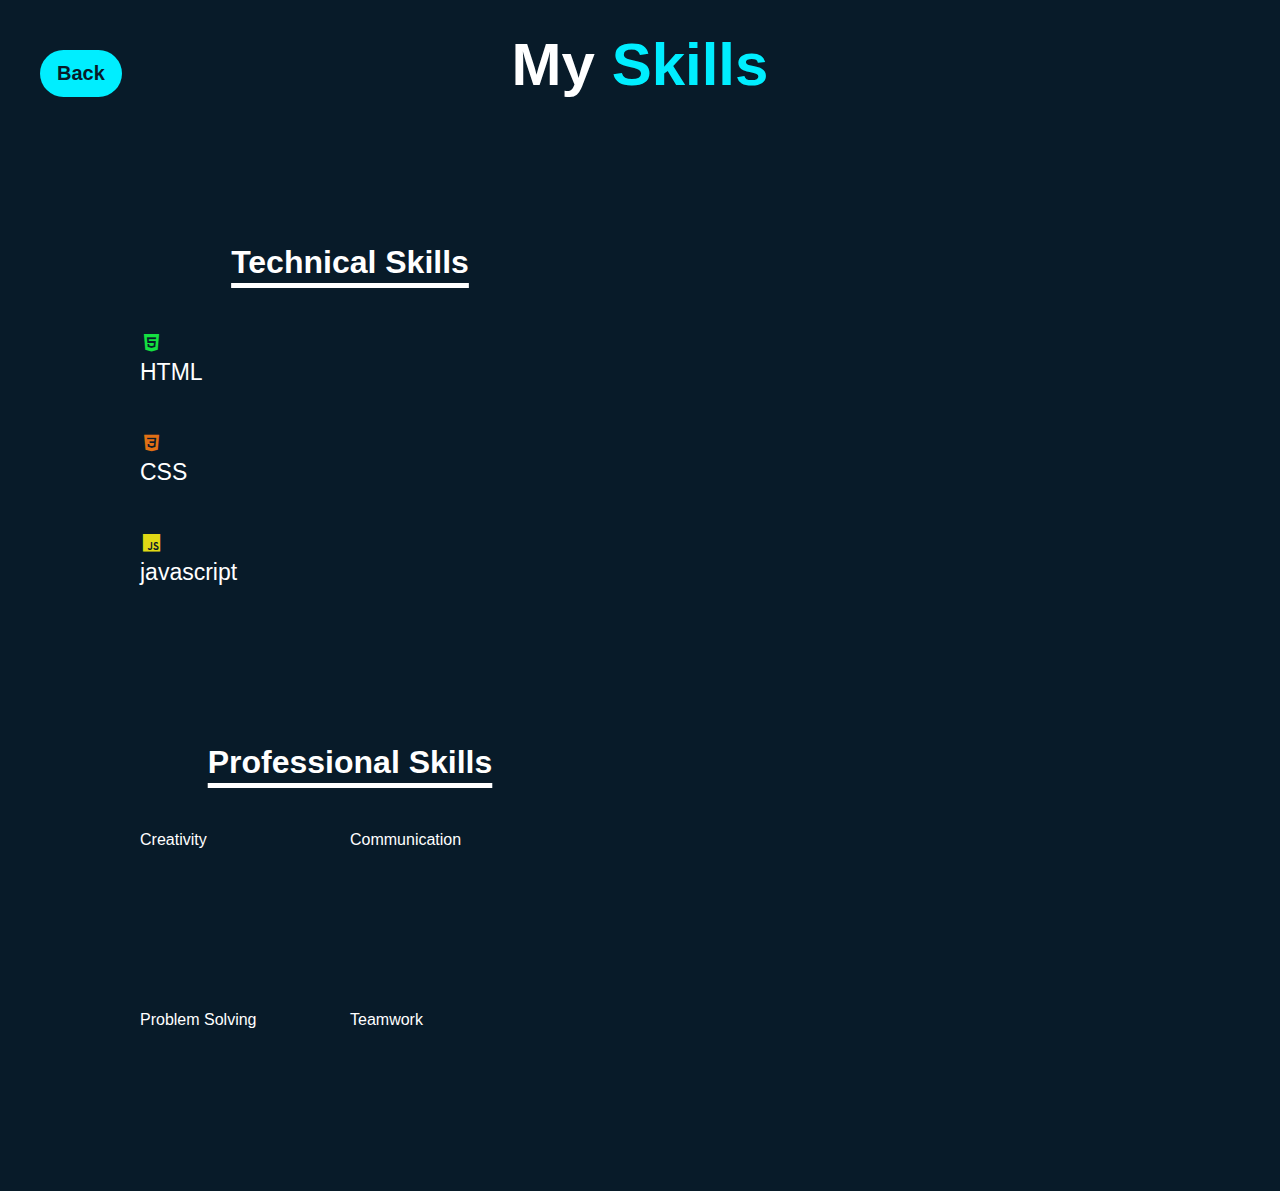
<file: skills.html>
<!DOCTYPE html>
<html lang="en">
<head>
    <meta charset="UTF-8">
    <meta name="viewport" content="width=device-width, initial-scale=1.0">
    <link href='https://unpkg.com/boxicons@2.1.4/css/boxicons.min.css' rel='stylesheet'>
    <link rel="stylesheet" href="style2.css">
    <title>My Skills</title>
</head>
<body>
    <header><a href="index.html">Back</a></header>
    <h1 class="sub-title">
        My <span>Skills</span>
    </h1>

    <section>
        <div class="container1" id="skills">
            <h1 class="heading1">Technical Skills</h1>
            <div class="Technical-bars">
                <div class="bar"><i class='bx bxl-html5' style='color:#15e041'  ></i>
                <div class="indfo">
                    <span>HTML</span>
                </div>
                <div class="progress-line html">
                   <span></span>
                </div>
            </div>
            <div class="bar"><i class='bx bxl-css3' style='color:#e07015'  ></i>
                <div class="indfo">
                    <span>CSS</span>
                </div>
                <div class="progress-line css">
                   <span></span>
                </div>
            </div>
            <div class="bar"><i class='bx bxl-javascript' style='color:#e0d915'  ></i>
                <div class="indfo">
                    <span>javascript</span>
                </div>
                <div class="progress-line javascript">
                   <span></span>
                </div>
            </div>
            </div>
        </div>



    <div class="container1">
            <h1 class="heading1">Professional Skills</h1>
        <div class="radial-bars"> 
            <div class="radial-bar">
                <svg x="0px" y="0px" viewBox="0 0 200 200">
                    <circle class="progress-bar" cx="100" cy="100" r="80"></circle>
                    <circle class="path path-1" cx="100" cy="100" r="80"></circle>
                </svg>
                <div class="percentage">90%</div>
                <div class="text">Creativity</div>
            </div>
            <div class="radial-bar">
                <svg x="0px" y="0px" viewBox="0 0 200 200">
                    <circle class="progress-bar" cx="100" cy="100" r="80"></circle>
                    <circle class="path path-2" cx="100" cy="100" r="80"></circle>
                </svg>
                <div class="percentage">80%</div>
                <div class="text">Communication</div>
            </div>
            <div class="radial-bar">
                <svg x="0px" y="0px" viewBox="0 0 200 200">
                    <circle class="progress-bar" cx="100" cy="100" r="80"></circle>
                    <circle class="path path-3" cx="100" cy="100" r="80"></circle>
                </svg>
                <div class="percentage">85%</div>
                <div class="text">Problem Solving</div>
            </div>
            <div class="radial-bar">
                <svg x="0px" y="0px" viewBox="0 0 200 200">
                    <circle class="progress-bar" cx="100" cy="100" r="80"></circle>
                    <circle class="path path-4" cx="100" cy="100" r="80"></circle>
                </svg>
                <div class="percentage">70%</div>
                <div class="text">Teamwork</div>
            </div>
        </div>
       </div> 
       
    </section>
</body>
</html>
</file>
<file: style2.css>
*
{
    margin: 0;
    padding: 0;
    box-sizing: border-box;
    font-family: 'poopins' , sans-serif;
}
body{
    color: #fff;
    background: #081b29;
}
.header
{
    position: fixed;
    top: 0;
    left: 0;
    width: 100%;
    padding: 20px 10%;
    background: #051129;
    display: flex;
    justify-content: space-between;
    align-items: center;
    z-index: 100;
}
a{
    position: fixed;
    display: inline-block;
    font-size: 20px;
    background: #0ef;
    color: #081b29;
    font-weight: 600;
    text-decoration: none;
    margin-left: 40px;
    transition: .3s;
    margin-top: 50px;
    padding: 12px 17px;
    border-radius: 40px;
}
a:hover{
    box-shadow: 0 0 5px cyan,
    0 0 25px cyan, 0 0 50px cyan,
    0 0 100px cyan, 0 0 200px;
}
.sub-title{
    text-align: center;
    font-size: 60px;
    padding-bottom: 70px;
    padding-top: 30px;
}
.sub-title span{
    color: #0ef;
}
section{
    display: flex;
    flex-wrap: wrap;
}
.container1{
    width: 600px;
    height: 500px;
    padding: 75px 90px;
   margin-left: 50px;
}
.heading1{
    text-align: center;
    text-decoration: underline;
    text-underline-offset: 10px;
    text-decoration-thickness: 5px;
    margin-bottom: 50px;
}
.bar{
    font-size: 23px;
}
.Technical-bars .bar{
    margin: 40px 0;
}
.Technical-bars .bar:first-child{
    margin-top: 0;
}
.Technical-bars .bar:last-child{
    margin-bottom: 0;
}
.Technical-bars .bar .info{
    margin-bottom: 5px;
}
.Technical-bars .bar .info span{
    font-size: 17px;
    font-weight: 500;
    animation: showText 0.5s 1s linear forwards;
    opacity: 0;
}
.Technical-bars .bar .progress-line{
   position: relative;
   border-radius: 10px;
   width: 100%;
   height: 5px;
   background-color: #000;
   animation: animate 1s cubic-bezier(1,0,0.5,1) forwards;
   transform: scaleX(0);
   transform-origin: left;
}
@keyframes animate{
    100%{
        transform: scaleX(1);
    }
}
.Technical-bars .bar .progress-line span{
    height: 100%;
    background-color: #0ef;
    position: absolute;
    border-radius: 10px;
    animation: animate 1s 1s cubic-bezier(1,0,0.5,1) forwards;
    transform: scaleX(0);
    transform-origin: left;
}
.progress-line.html span{
    width: 90%;
}
.progress-line.css span{
    width: 80%;
}
.progress-line.javascript span{
    width: 60%;
}
.progress-line span::after{
    position: absolute;
    padding: 1px 8px;
    background-color: #000;
    color: #fff;
    font-size: 12px;
    border-radius: 3px;
    top: -20px;
    right: -20px;
    animation: showText 0.5s 1.5s linear forwards;
    opacity: 0;
}
.progress-line.html span::after
{
    content: "90%";
}
.progress-line.css span::after
{
    content: "80%";
}
.progress-line.javascript span::after
{
    content: "60%";
}
.progress-line span::before{
    content: "";
    position: absolute;
    width: 0;
    height: 0;
    border: 7px solid transparent;
    border-bottom-width: 0px;
    border-right-width: 0px;
    top: -10px;
    right: 0;
    animation: showText 0.5s 1s linear forwards;
    opacity: 0;
}
@keyframes showText{
    100%{
        opacity: 1;
    }
}

.radial-bars{
    width: 100%;
    display: flex;
    flex-wrap: wrap;
    justify-content: space-evenly;
    align-items: flex-start;
}
.radial-bars .radial-bar{
    width: 50%;
    height: 170px;
    margin-bottom: 10px;
    position: relative;
}
.radial-bars .radial-bar svg{
    position: absolute;
    top: 50%;
    left: 50%;
    transform: translate(-50%,-50%) rotate(-90deg);
    width: 120px;
    height: 160px;
}
.radial-bars .radial-bar .progress-bar{
    stroke-width: 10;
    stroke: black;
    fill: transparent;
    stroke-dasharray: 502;
    stroke-dashoffset: 502;
    stroke-linecap: round;
    animation: animate-bar 1s linear forwards;
}

@keyframes animate-bar{
    100%{
        stroke-dashoffset: -1;
    }
}

.path{
    stroke-width: 10;
    stroke: #0ef;
    fill: transparent;
    stroke-dasharray: 502;
    stroke-dashoffset: 502;
    stroke-linecap: round;
}
.path-1{animation: animate-path1 1s 1s linear forwards;}
.path-2{animation: animate-path2 1s 1s linear forwards;}
.path-3{animation: animate-path3 1s 1s linear forwards;}
.path-4{animation: animate-path4 1s 1s linear forwards;}

@keyframes animate-path1{
    100%{
        stroke-dashoffset: 36;
    }
}


@keyframes animate-path2{
 100%{
    stroke-dashoffset: 72;
 }   
}

@keyframes animate-path3{
    100%{
        stroke-dashoffset: 54;
    }
}

@keyframes animate-path4{
 100%{
    stroke-dashoffset: 108;
 }   
}
.radial-bar .percentage{
    position: absolute;
    top: 50%;
    left: 50%;
    transform: translate(-50%,-50%);
    font-size: 17px;
    font-weight: 500;
    animation: showText 0.5 1s linear forwards;
    opacity: 0;
}
.progress-bar .text{
    width: 100%;
    position: absolute;
    left: 50%;
    bottom: -5px;
    transform: translateX(-50%);
    font-size: 17px;
    font-weight: 500;
    animation: showText 0.5s;
}
</file>
